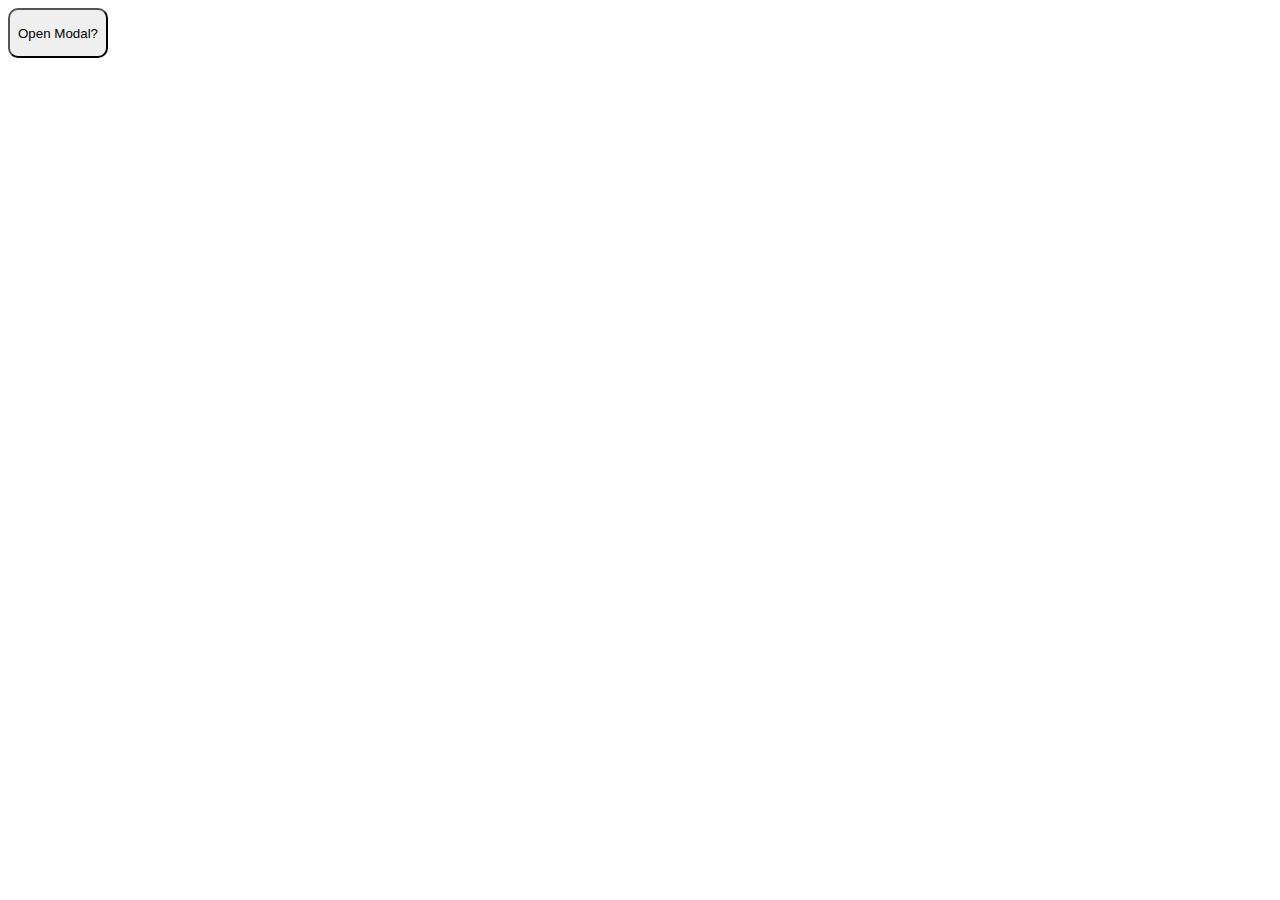
<file: modal/index.html>
<!DOCTYPE html>

<html>
  <header>
    <link rel='stylesheet' href='style.css'>
  </header>

  <body>

    <button type="button" id="open-modal">Open Modal?</button>

    <div class="modal-container">
      <div class="modal">
        <div>Am I a modal?</div>
        <button type="button" id="close-modal">Close Modal?</button>
      </div>

    </div>

  </body>

  <script>
    const openModalButton = document.querySelector("#open-modal");
    const closeModalButton = document.querySelector("#close-modal");
    const modalContainer = document.querySelector(".modal-container");

    openModalButton.addEventListener("click", () => {
      modalContainer.classList.add("open-modal")
    })

    closeModalButton.addEventListener("click", () => {
      modalContainer.classList.remove("open-modal")
    })

  </script>
</html>
</file>
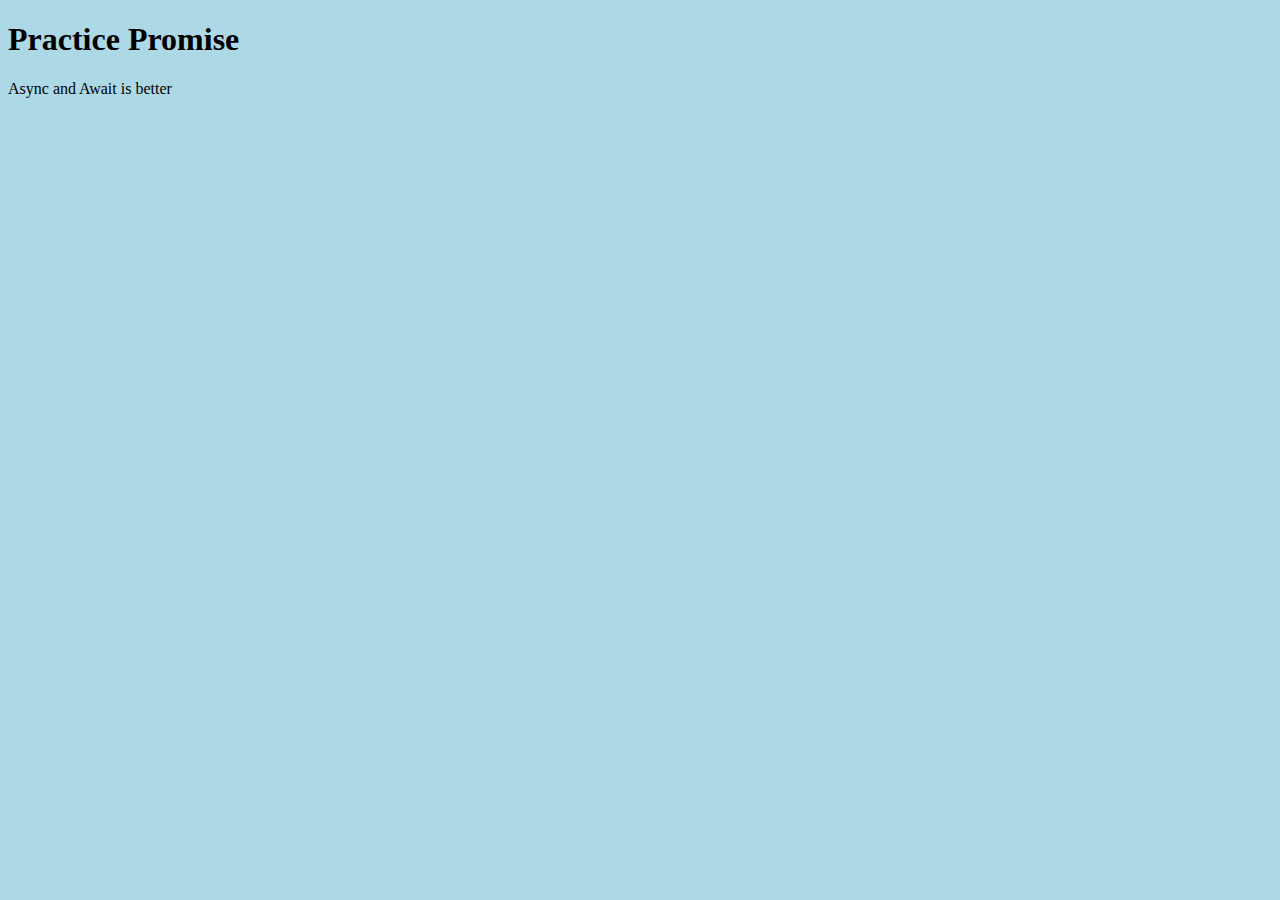
<file: star-rating-vanilla/home.html>
<!DOCTYPE html>
<html>
<head>
  <link rel="stylesheet" href="style.css">
</head>
<body>

  <h1>My First Heading</h1>
  <p>My first paragraph.</p>

</body>
<script>

  const h1 = document.querySelector('h1')
  const p = document.querySelector('p')

  h1.innerText = 'Practice Promise'
  p.innerText = 'Async and Await is better'

  function makeRequest(location) {
    return new Promise((resolve, reject) => {
      console.log(`Making Request to ${location}`)
      if (location === 'Google') {
        resolve('Google rocks!')
      } else {
        reject(`${location} sucks!`)
      }
    })
  }

  function processResponse(response) {
    return new Promise((resolve, reject) => {
      console.log('Processing response')
      resolve(`Extra information + ${response}`)
    })
  }

  // makeRequest('Google').then(response => {
  //   console.log('Response received')
  //   return processResponse(response)
  // }).then(res => {console.log(res)}).catch(err => console.log(err))

  const doWork = async () => {
    try {
      const response = await makeRequest('Meta');

      console.log('Response received')

      const processedResponse = await processResponse(response);

      console.log(processedResponse)
    } catch (err) {
      console.log(err)
    }
  }

  doWork();
</script>

</html>
</file>
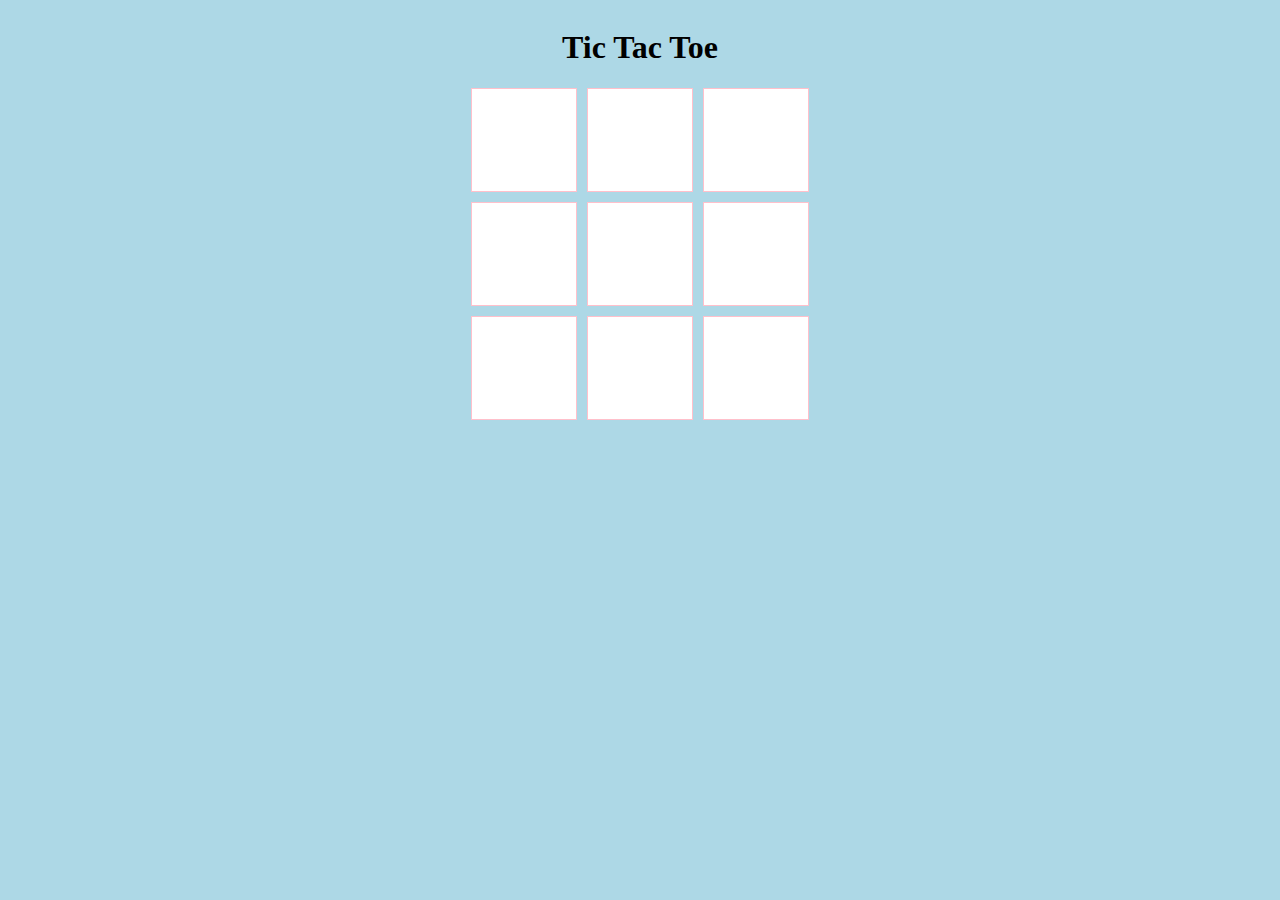
<file: TTT/ttt.html>
<!-- Tic Tac Toe using html, javascript and css -->

<!DOCTYPE html>
<html lang="en">

<head>
  <meta charset="UTF-8">
  <title>Tic Tac Toe</title>
  <link rel="stylesheet" href="style.css">
</head>
<body>
  <h1>
    Tic Tac Toe
  </h1>

  <div class="board">
    <input id="0-0" class="cell" type="text" readonly />
    <input id="0-1" class="cell" type="text" readonly />
    <input id="0-2" class="cell" type="text" readonly />
    <input id="1-0" class="cell" type="text" readonly />
    <input id="1-1" class="cell" type="text" readonly />
    <input id="1-2" class="cell" type="text" readonly />
    <input id="2-0" class="cell" type="text" readonly />
    <input id="2-1" class="cell" type="text" readonly />
    <input id="2-2" class="cell" type="text" readonly />
  </div>

<script>
  let isX = true;
  let moveCounts = 0;
  const sizeOfBoard = 3;
  const rowCountsForX = new Array(sizeOfBoard).fill(0)
  const columnCountsForX = new Array(sizeOfBoard).fill(0)
  const diaCountsForX = new Array(sizeOfBoard).fill(0)
  const antiDiaCountsForX = new Array(sizeOfBoard).fill(0)
  const rowCountsForO = new Array(sizeOfBoard).fill(0)
  const columnCountsForO = new Array(sizeOfBoard).fill(0)
  const diaCountsForO = new Array(sizeOfBoard).fill(0)
  const antiDiaCountsForO = new Array(sizeOfBoard).fill(0)

  function recordInput(curPlayer, rowIndex, columnIndex) {

      if (curPlayer === 'X') {
        rowCountsForX[rowIndex] = rowCountsForX[rowIndex] + 1;
        columnCountsForX[columnIndex] = columnCountsForX[columnIndex] + 1;

        if (rowIndex === columnIndex) {
          diaCountsForX[rowIndex] = 1;
        }

        if ((parseInt(rowIndex) + parseInt(columnIndex) + 1) === sizeOfBoard) {
          antiDiaCountsForX[columnIndex] = 1;
        }
      } else {
        rowCountsForO[rowIndex] = rowCountsForO[rowIndex] + 1;
        columnCountsForO[columnIndex] = columnCountsForO[columnIndex] + 1;

        if (rowIndex === columnIndex) {
          diaCountsForO[rowIndex] = 1;
        }

        if ((parseInt(rowIndex) + parseInt(columnIndex) + 1) === sizeOfBoard) {
          antiDiaCountsForO[columnIndex] = 1;
        }
      }
    }

  function checkForWinner(curPlayer, rowIndex, columnIndex) {
    let foundWinner = false;

    if (curPlayer === 'X') {
      if (rowCountsForX[rowIndex] === sizeOfBoard || columnCountsForX[columnIndex] === sizeOfBoard) {
        foundWinner = true;
      }

      if (diaCountsForX.reduce((prev, cur) => prev + cur, 0) === sizeOfBoard || antiDiaCountsForX.reduce((prev, cur) => prev + cur, 0) === sizeOfBoard) {
        foundWinner = true;
      }

      if (foundWinner) {
        const newEle = document.createElement('div')
        newEle.innerText = 'X is Winner!'
        document.querySelector('body').append(newEle)
      }
    } else {
      if (rowCountsForO[rowIndex] === sizeOfBoard || columnCountsForO[columnIndex] === sizeOfBoard) {
        foundWinner = true;
      }

      if (diaCountsForO.reduce((prev, cur) => prev + cur, 0) === sizeOfBoard || antiDiaCountsForO.reduce((prev, cur) => prev + cur, 0) === sizeOfBoard) {
        foundWinner = true;
      }

      if (foundWinner) {
        const newEle = document.createElement('div')
        newEle.innerText = 'O is Winner!'
        document.querySelector('body').append(newEle)
      }
    }

    if (moveCounts === (sizeOfBoard * sizeOfBoard) && !foundWinner) {
      const newEle = document.createElement('div')
      newEle.innerText = 'Draw!'
      document.querySelector('body').append(newEle)
    }
  }

  function inputSignOnClick (e) {
    if (e.target.value) return;

    let curPlayer = isX ? 'X' : 'O';

    e.target.value = curPlayer;
    moveCounts++;
    isX = !isX;

    const [rowIndex, columnIndex] = e.target.id.split('-')

    recordInput(curPlayer, rowIndex, columnIndex);
    checkForWinner(curPlayer, rowIndex, columnIndex);
  }

  const cells = document.querySelectorAll(".cell")

  cells.forEach(cell => {
    cell.addEventListener("click", inputSignOnClick)
  })

</script>
</body>

</html>
</file>
<file: modal/style.css>
.flex-vertical {
  display: flex;
  flex-direction: column;
}

button {
  height: 50px;
  width: 100px;
  border-radius: 10px;
}

.modal-container {
  position: absolute;
  top: 0;
  left: 0;
  width: 100%;
  height: 100%;
  background-color: black;
  opacity: 0.5;
  display: none;
  justify-content: center;
  align-items: center;
}

.open-modal {
  display: flex;
}

.modal {
  width: 300px;
  height: 200px;
  background-color: white;
  display: flex;
  flex-direction: column;
  gap: 20px;
  justify-content: center;
  align-items: center;
}
</file>
<file: star-rating-vanilla/style.css>
body {
  background-color: lightblue;
}
</file>
<file: TTT/style.css>
.board {
  display: grid;
  grid-template: repeat(3, 1fr) / repeat(3, 1fr);
  column-gap: 10px;
  row-gap: 10px;
}

.cell {
  border: 1px solid pink;
  cursor: pointer;
  width: 100px;
  height: 100px;
}

body {
  background-color: lightblue;
  display: flex;
  justify-items: center;
  align-items: center;
  flex-direction: column;
}

input[type="text"]
{
    font-size:50px;
    text-align: center;
}
</file>
